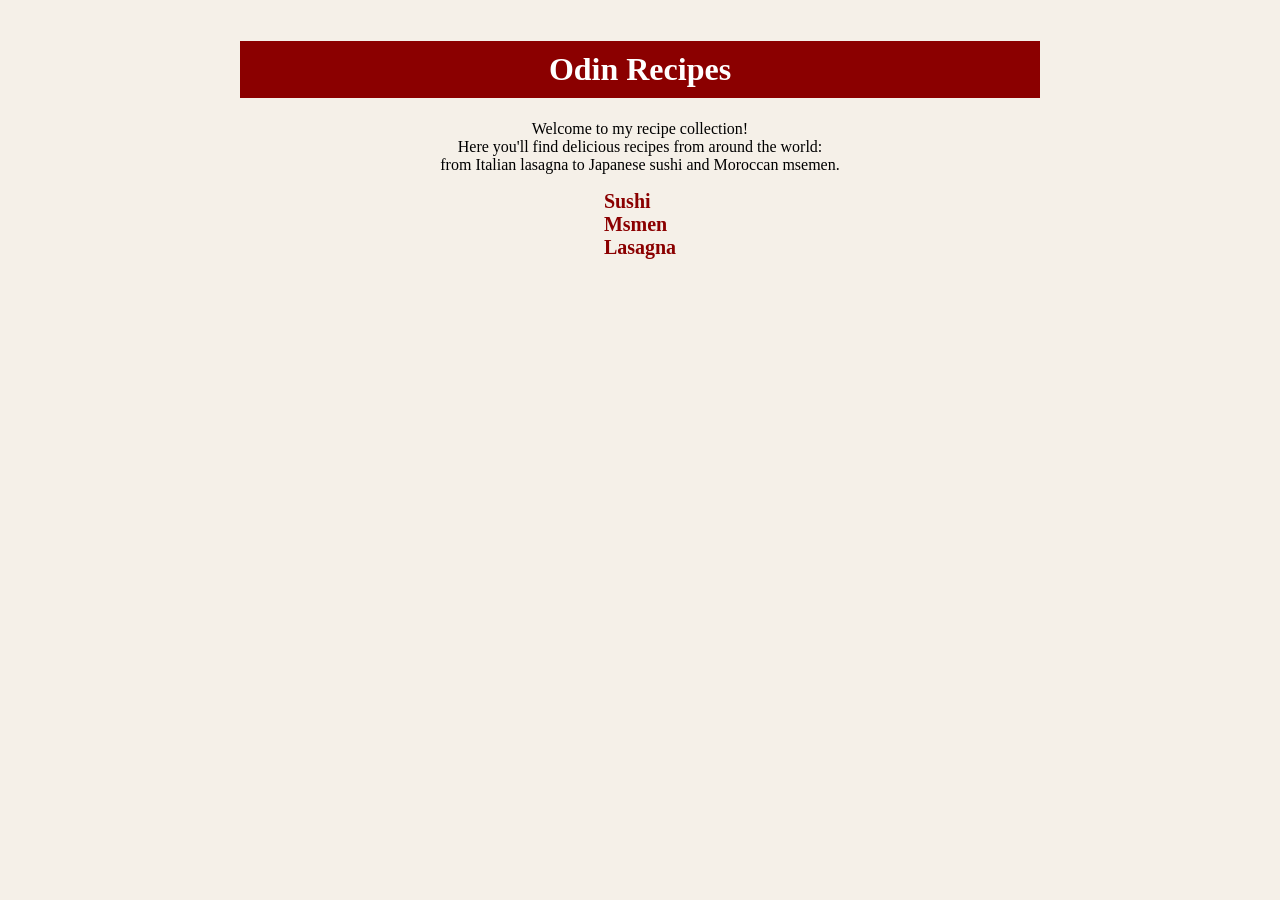
<file: index.html>
<!DOCTYPE html>
<html lang="en">
<head>
    <meta charset="UTF-8">
    <meta name="viewport" content="width=device-width, initial-scale=1.0">
    <link rel="stylesheet" href="style.css">
    <title>Odin Recipes</title>
</head>
<body>
    <h1>Odin Recipes</h1>
    <p>Welcome to my recipe collection!<br> Here you'll find delicious recipes from around the world:<br>from Italian lasagna to Japanese sushi and Moroccan msemen.</p>
    <ul>
        <li><a href="recipes/sushi.html">Sushi</a></li>
        <li><a href="recipes/msmen.html">Msmen</a></li>
        <li><a href="recipes/lasagna.html">Lasagna</a></li>
    </ul>
</body>
</html>
</file>
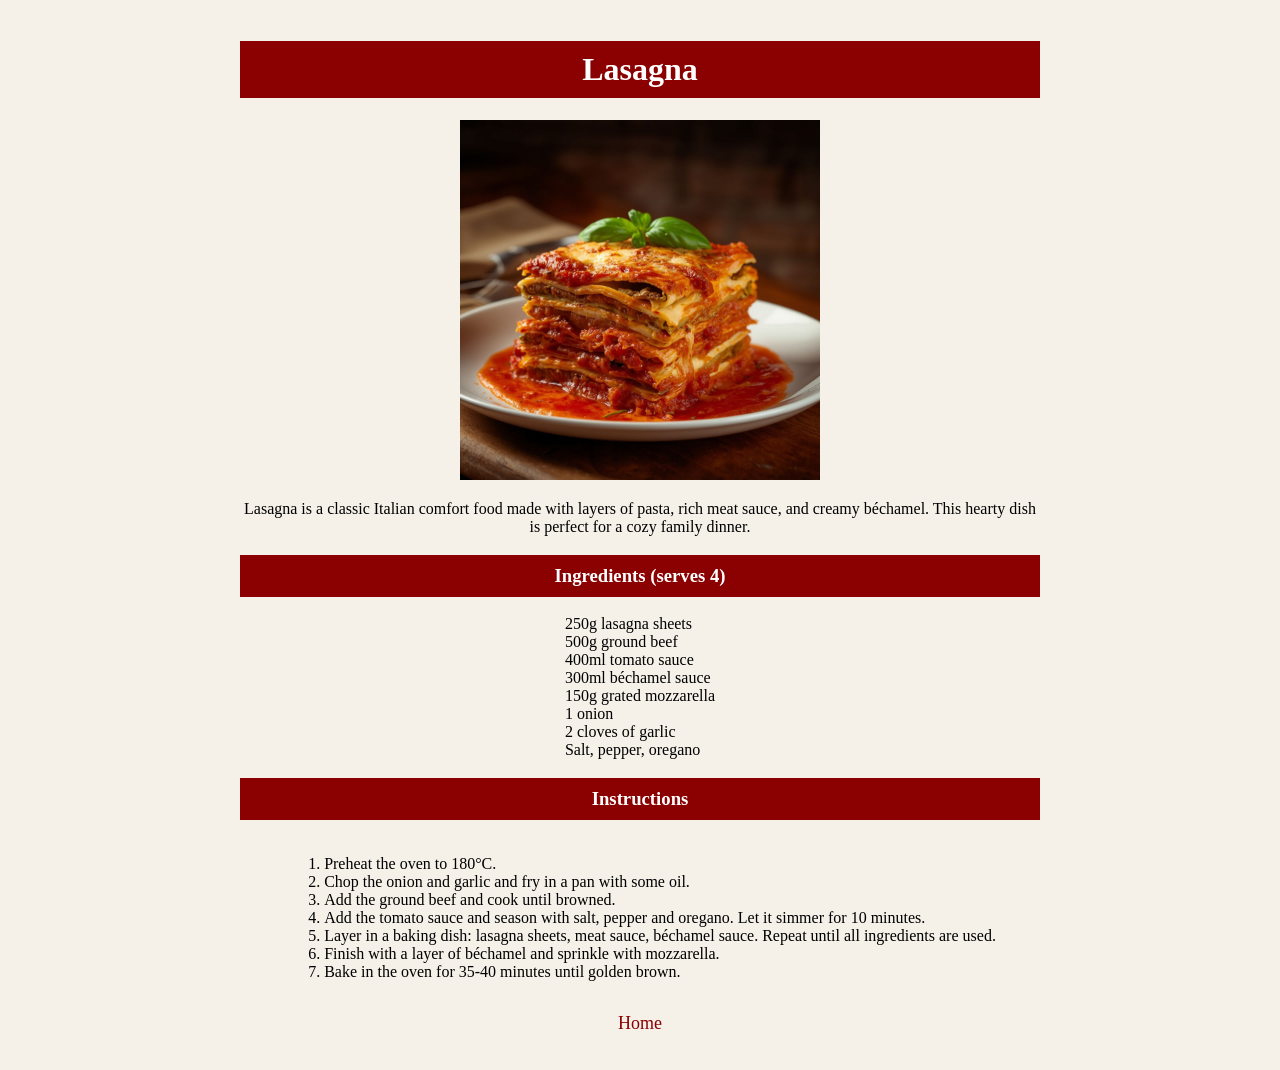
<file: recipes/lasagna.html>
<!DOCTYPE html>
<html lang="en">
<head>
    <meta charset="UTF-8">
    <meta name="viewport" content="width=device-width, initial-scale=1.0">
    <link rel="stylesheet" href="../style.css">
    <title>Lasagna</title>
</head>
<body>
    <h1>Lasagna</h1>
    <img src="../images/lasagna.jpg" alt="lasagna" width="500">
    <p>Lasagna is a classic Italian comfort food made with layers of pasta, rich meat sauce, and creamy béchamel. This hearty dish is perfect for a cozy family dinner.</p>
    <h3>Ingredients (serves 4)</h3>
    <ul>
        <li>250g lasagna sheets</li>
        <li>500g ground beef</li>
        <li>400ml tomato sauce</li>
        <li>300ml béchamel sauce</li>
        <li>150g grated mozzarella</li>
        <li>1 onion</li>
        <li>2 cloves of garlic</li>
        <li>Salt, pepper, oregano</li>
    </ul>

    <h3>Instructions</h3>
    <ol>
        <li>Preheat the oven to 180°C.</li>
        <li>Chop the onion and garlic and fry in a pan with some oil.</li>
        <li>Add the ground beef and cook until browned.</li>
        <li>Add the tomato sauce and season with salt, pepper and oregano. Let it simmer for 10 minutes.</li>
        <li>Layer in a baking dish: lasagna sheets, meat sauce, béchamel sauce. Repeat until all ingredients are used.</li>
        <li>Finish with a layer of béchamel and sprinkle with mozzarella.</li>
        <li>Bake in the oven for 35-40 minutes until golden brown.</li>
    </ol>


    <p><a href="../index.html">Home</a></p>
   
   
</body>
</html>
</file>
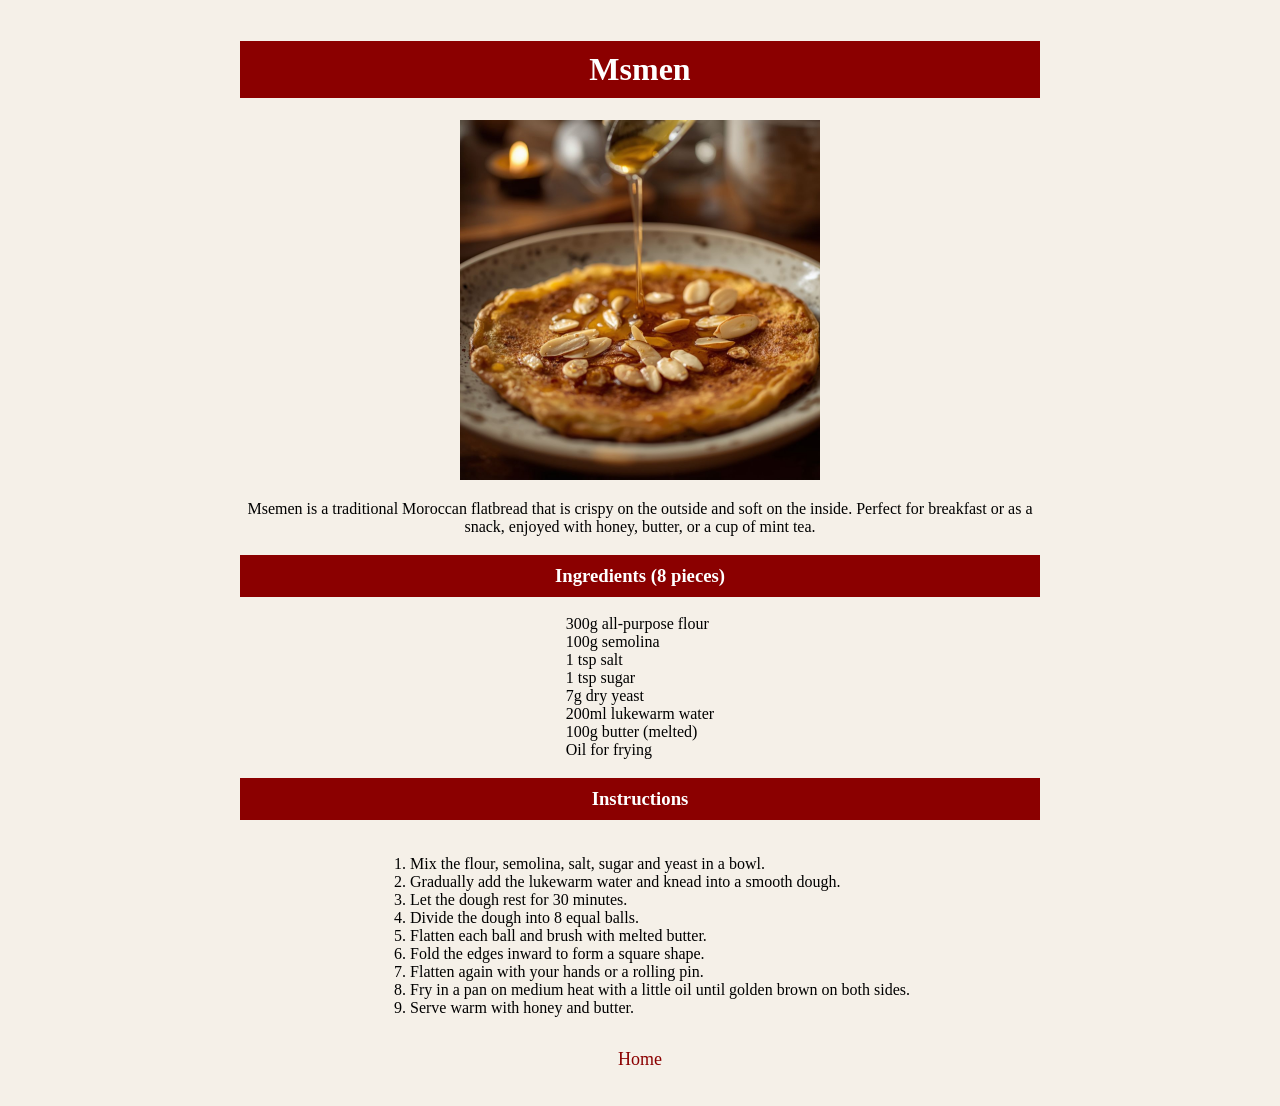
<file: recipes/msmen.html>
<!DOCTYPE html>
<html lang="en">
<head>
    <meta charset="UTF-8">
    <meta name="viewport" content="width=device-width, initial-scale=1.0">
    <link rel="stylesheet" href="../style.css">
    <title>Msmen</title>
</head>
<body>
    <h1>Msmen</h1>
    <img src="../images/msmen.jpg" alt="msmen" width="500">
    <p>Msemen is a traditional Moroccan flatbread that is crispy on the outside and soft on the inside. Perfect for breakfast or as a snack, enjoyed with honey, butter, or a cup of mint tea.</p>
    <h3>Ingredients (8 pieces)</h3>
    <ul>
        <li>300g all-purpose flour</li>
        <li>100g semolina</li>
        <li>1 tsp salt</li>
        <li>1 tsp sugar</li>
        <li>7g dry yeast</li>
        <li>200ml lukewarm water</li>
        <li>100g butter (melted)</li>
        <li>Oil for frying</li>
    </ul>

    <h3>Instructions</h3>
    <ol>
        <li>Mix the flour, semolina, salt, sugar and yeast in a bowl.</li>
        <li>Gradually add the lukewarm water and knead into a smooth dough.</li>
        <li>Let the dough rest for 30 minutes.</li>
        <li>Divide the dough into 8 equal balls.</li>
        <li>Flatten each ball and brush with melted butter.</li>
        <li>Fold the edges inward to form a square shape.</li>
        <li>Flatten again with your hands or a rolling pin.</li>
        <li>Fry in a pan on medium heat with a little oil until golden brown on both sides.</li>
        <li>Serve warm with honey and butter.</li>

    </ol>





    <p><a href="../index.html">Home</a></p>
</body>
</html>
</file>
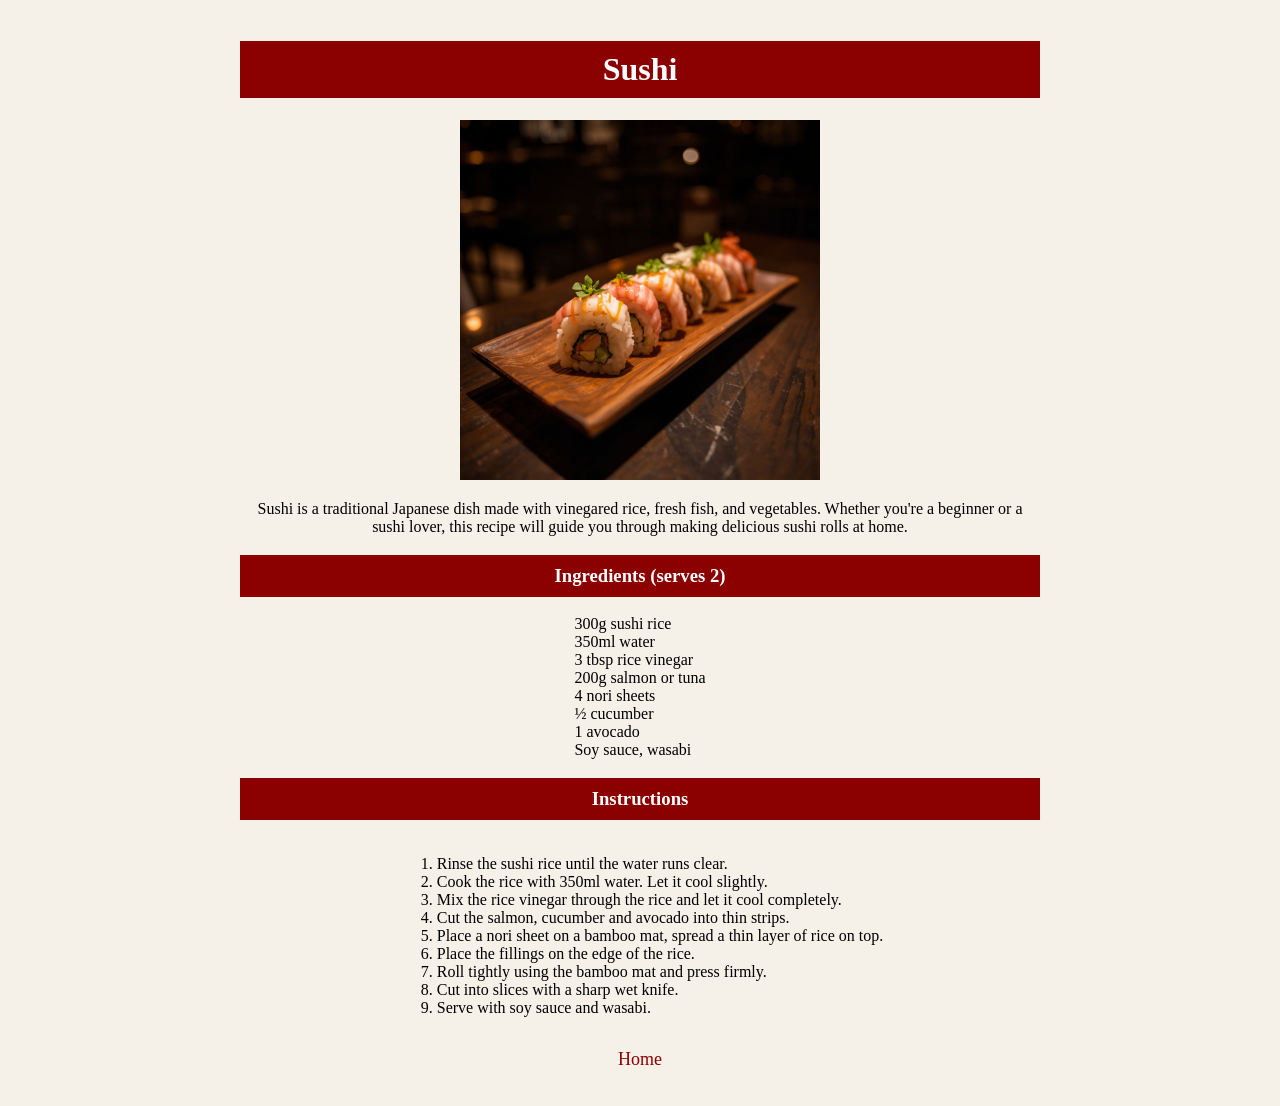
<file: recipes/sushi.html>
<!DOCTYPE html>
<html lang="en">
<head>
    <meta charset="UTF-8">
    <meta name="viewport" content="width=device-width, initial-scale=1.0">
    <link rel="stylesheet" href="../style.css">
    <title>Sushi</title>
</head>
<body>
    <h1>Sushi</h1>
    <img src="../images/Sushi.jpg" alt="sushi" width="500">
    <p>Sushi is a traditional Japanese dish made with vinegared rice, fresh fish, and vegetables. Whether you're a beginner or a sushi lover, this recipe will guide you through making delicious sushi rolls at home.</p>
    <h3>Ingredients (serves 2)</h3>
    <ul>
        <li>300g sushi rice</li>
        <li>350ml water</li>
        <li>3 tbsp rice vinegar</li>
        <li>200g salmon or tuna</li>
        <li>4 nori sheets</li>
        <li>½ cucumber</li>
        <li>1 avocado</li>
        <li>Soy sauce, wasabi</li>
    </ul>

    <h3>Instructions</h3>
    <ol>
        <li>Rinse the sushi rice until the water runs clear.</li>
        <li>Cook the rice with 350ml water. Let it cool slightly.</li>
        <li>Mix the rice vinegar through the rice and let it cool completely.</li>
        <li>Cut the salmon, cucumber and avocado into thin strips.</li>
        <li>Place a nori sheet on a bamboo mat, spread a thin layer of rice on top.</li>
        <li>Place the fillings on the edge of the rice.</li>
        <li>Roll tightly using the bamboo mat and press firmly.</li>
        <li>Cut into slices with a sharp wet knife.</li>
        <li>Serve with soy sauce and wasabi.</li>
    </ol>

    <p><a href="../index.html">Home</a></p>
    
</body>
</html>
</file>
<file: style.css>
body {
    font-family: Georgia, serif;
    background-color: #f5f0e8;
    text-align: center;
    max-width: 800px;
    margin: 0 auto;
    padding: 20px;
}
h1, h3 {
    background-color: darkred;
    color: white;
    list-style: none;
    padding: 10px;
    width: 100%;
    box-sizing: border-box;
}

ul {
    text-align: left;
    list-style: none;
    padding: 0;
    display: inline-block;
    margin: 0 auto;
}
a {
    text-decoration: none;
    color: darkred;
    font-size: 18px;
    font-weight: normal;
}
ul a {
    font-size: 20px;
    font-weight: bold;
}
a:hover {
    color: tomato;
}
ol {
    text-align: left;
    display: inline-block;
}
img {
    width: 45%;
}
</file>
